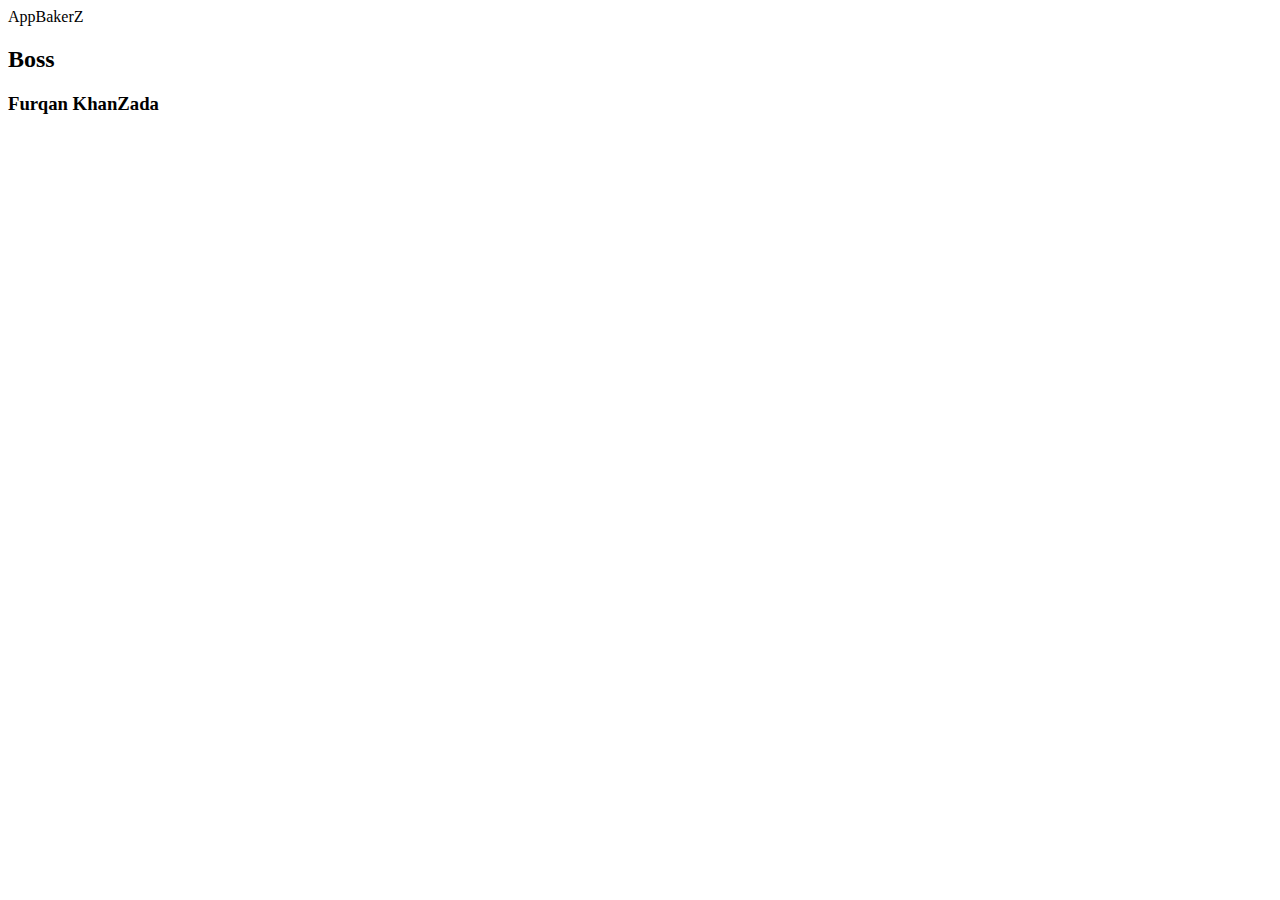
<file: index.html>
<!DOCTYPE html>
<html>
<head lang="en">
    <meta charset="UTF-8">
    <title>array</title>
    <link href="style.css" rel="stylesheet">
    <link rel="stylesheet" media="mediatype and|not|only (media feature)" href="style.css">
</head>
<body>

<div id="main">
    AppBakerZ
</div>
<h2>Boss</h2>
<h3>Furqan KhanZada</h3>


<!--<script>-->
<!--var a = 5;-->
<!--var b = 10;-->
<!--var c = a + b;-->
<!--var d = c * a;-->
<!--var c = c + c;-->
<!--var e = 'zubair';-->
<!--var f = 'khanzada';-->
<!--var e = e +" "+ f;-->



<!--document.getElementById('main').innerHTML = e;-->



<!--console.log('zubair','khanzada');-->

<!--</script>-->

<!--//    var names = ['name', 'cast', 'age', 'email', 'password'];-->
<!--//    console.log(names);-->

<!--//var a = "zubair";-->
<!--//document.write(a);-->
<!--//console.log(a);-->
<!--//alert(a);-->



<!--<button type="button" onclick="myFunction()">Click Me!</button>-->
<!--<p id="demo">This is a demonstration.</p>-->
<!--<script>-->
<!--function myFunction() {-->
<!--document.getElementById('demo').innerHTML = "Hello JavaScript!"-->
<!--}-->

<!--document.getElementById("array").innerHTML = names[1].name +" "+ names[1].cast +" "+ names[1].age +" "+ names[1].email +" "+ names[1].password;-->
<!--//&lt;!&ndash;//    document.getElementById("array").innerHTML = names[0].name +" "+ names[0].cast +" "+ names[0].age +" "+ names[0].email +" "+ names[0].password;&ndash;&gt;-->

<!--//&lt;!&ndash;//      var count = [5,6,8,3,7,2,4];&ndash;&gt;-->
<!--//&lt;!&ndash;//      count.unshift(9);&ndash;&gt;-->
<!--//&lt;!&ndash;//      count.push(1);&ndash;&gt;-->
<!--//&lt;!&ndash;//      count.sort();&ndash;&gt;-->
<!--//-->
<!--//-->
<!--//-->
<!--//&lt;!&ndash;//      var names = {&ndash;&gt;-->
<!--//&lt;!&ndash;//          name1 : 1,&ndash;&gt;-->
<!--//&lt;!&ndash;//          name2 : 2,&ndash;&gt;-->
<!--//&lt;!&ndash;//          name3 : 3,&ndash;&gt;-->
<!--//&lt;!&ndash;//          name4 : 4&ndash;&gt;-->
<!--//&lt;!&ndash;//      };&ndash;&gt;-->
<!--//&lt;!&ndash;//    console.log(names.name1);&ndash;&gt;-->
<!--//&lt;!&ndash;//    console.log(names.name2);&ndash;&gt;-->
<!--//&lt;!&ndash;//    console.log(names['name3']);&ndash;&gt;-->
<!--//&lt;!&ndash;//    console.log(names.name3);&ndash;&gt;-->
<!--//&lt;!&ndash;//    console.log(names.name4);&ndash;&gt;-->
<!--//&lt;!&ndash;//console.log(count);&ndash;&gt;-->
<!--//&lt;!&ndash;//document.getElementById('array').innerHTML = names['name2'];&ndash;&gt;-->
<!--//-->
<!--//-->
<!--//-->
<!--//-->
<!--//&lt;!&ndash;//&ndash;&gt;-->
<!--//&lt;!&ndash;//    names.shift();&ndash;&gt;-->
<!--//&lt;!&ndash;//    names.shift();&ndash;&gt;-->
<!--//&lt;!&ndash;//    names.push('karachi');&ndash;&gt;-->
<!--//&lt;!&ndash;//    names.pop();&ndash;&gt;-->
<!--//&lt;!&ndash;//    names.pop();&ndash;&gt;-->
<!--//&lt;!&ndash;//    names.pop();&ndash;&gt;-->
<!--//-->
<!--//-->
<!--//&lt;!&ndash;//      document.getElementById('array').innerHTML = count[8];&ndash;&gt;-->
<!--//-->
<!--//-->
<!--//-->
<!--//&lt;!&ndash;//    var count = [1,2,3,4,5,6,7,8,9,10];&ndash;&gt;-->
<!--//&lt;!&ndash;//    console.log(count);&ndash;&gt;-->
<!--//&lt;!&ndash;//    document.getElementById('array').innerHTML = count[7]* count[6];&ndash;&gt;-->
<!--//-->
<!--//&lt;!&ndash;//var a = 'zubair';&ndash;&gt;-->
<!--//&lt;!&ndash;//    document.write(a);&ndash;&gt;-->
<!--//&lt;!&ndash;//    console.log(a);&ndash;&gt;-->
<!--//&lt;!&ndash;//    alert(a);&ndash;&gt;-->
<!--//&lt;!&ndash;//&ndash;&gt;-->
<!--//&lt;!&ndash;//var b = 'khan';'zubair';&ndash;&gt;-->
<!--//&lt;!&ndash;//    document.write(b);&ndash;&gt;-->
<!--//&lt;!&ndash;//    console.log(b);&ndash;&gt;-->
<!--//&lt;!&ndash;//    alert(b);&ndash;&gt;-->




<!--&lt;!&ndash;</script>&ndash;&gt;-->

<!--<script>-->
<!--var c = [];-->
<!--var names = [-->
<!--{-->
<!--name: 'owais',-->
<!--cast: 'khanzada',-->
<!--age: 25,-->
<!--email: 'owais raza',-->
<!--password: 123456,-->
<!--country: 'pakistan'-->
<!--},-->
<!--{-->
<!--name: 'zubair',-->
<!--cast: 'khanzada',-->
<!--age: 22,-->
<!--email: 'zubairkz',-->
<!--password: 12345678,-->
<!--country: 'pakistan'-->
<!--},-->
<!--{-->
<!--name: 'umair',-->
<!--cast: 'khanzada',-->
<!--age: 23,-->
<!--email: 'umairkz',-->
<!--password: 12345678,-->
<!--country: 'pakistan'-->
<!--},-->
<!--{-->
<!--name: 'sohaib',-->
<!--cast: 'khanzada',-->
<!--age: 13,-->
<!--email: 'sohaibkz',-->
<!--password: 12345678,-->
<!--country: 'pakistan'-->
<!--},-->
<!--{-->
<!--name: 'shahid',-->
<!--cast: 'Dilbar',-->
<!--age: 23,-->
<!--email: 'shahid dilbar',-->
<!--password: 12345678,-->
<!--country: 'pakistan'-->
<!--},-->
<!--{-->
<!--name: 'adeel',-->
<!--cast: 'khanzada',-->
<!--age: 23,-->
<!--email: 'adeelkz',-->
<!--password: 12345678,-->
<!--country: 'pakistan'-->
<!--},-->
<!--{-->
<!--name: 'fahad',-->
<!--cast: 'pata ni',-->
<!--age: 23,-->
<!--email: 'fahad saeed',-->
<!--password: 12345678,-->
<!--country: 'pakistan'-->
<!--},-->
<!--{-->
<!--name: 'sumair',-->
<!--cast: 'pata ni',-->
<!--age: 23,-->
<!--email: 'sumair.',-->
<!--password: 12345678,-->
<!--country: 'pakistan'-->
<!--},-->
<!--{-->
<!--name: 'fazain',-->
<!--cast: 'pata ni',-->
<!--age: 23,-->
<!--email: 'fazain',-->
<!--password: 12345678,-->
<!--country: 'pakistan'-->
<!--},-->
<!--{-->
<!--name: 'ijlal',-->
<!--cast: 'khanzada',-->
<!--age: 23,-->
<!--email: 'ijlalkz',-->
<!--password: 12345678,-->
<!--country: 'pakistan'-->
<!--},-->
<!--{-->
<!--name: 'haider ali',-->
<!--cast: 'pata ni',-->
<!--age: 25,-->
<!--email: 'haiderali16',-->
<!--password: 987645,-->
<!--country: 'pakistan'-->
<!--}-->
<!--];-->
<!--for (var i=0; i < names.length; i++){-->
<!--var a = names[i].name;-->
<!--c.push(a);-->
<!--var a = names[i].cast;-->
<!--c.push(a);-->
<!--var a = names[i].age;-->
<!--c.push(a);-->
<!--var a = names[i].email;-->
<!--c.push(a);-->
<!--var a = names[i].password;-->
<!--c.push(a);-->
<!--var a = names[i].country;-->
<!--c.push(a);-->

<!--}-->

<!--console.log(c);-->

<!--</script>-->

<script>
//    var x = {
//        name: "jjj",
//        age: 18,
//        email : "kkjkjkj@yahoo.com"
//    };
//    switch (x.name){
//        case "umair":
//            x.email = "umair@yahoo.com";
//            break;
//        case "shahid":
//            x.email = "shahid@yahoo.com";
//            break;
//        case 'jjj':
//            x.email = "kkjkjkj@yahoo.com";
//            break;
//        default :
//            x = "does'nt match";
//
//    }
//    console.log(x);

</script>

</body>
</html>
</file>
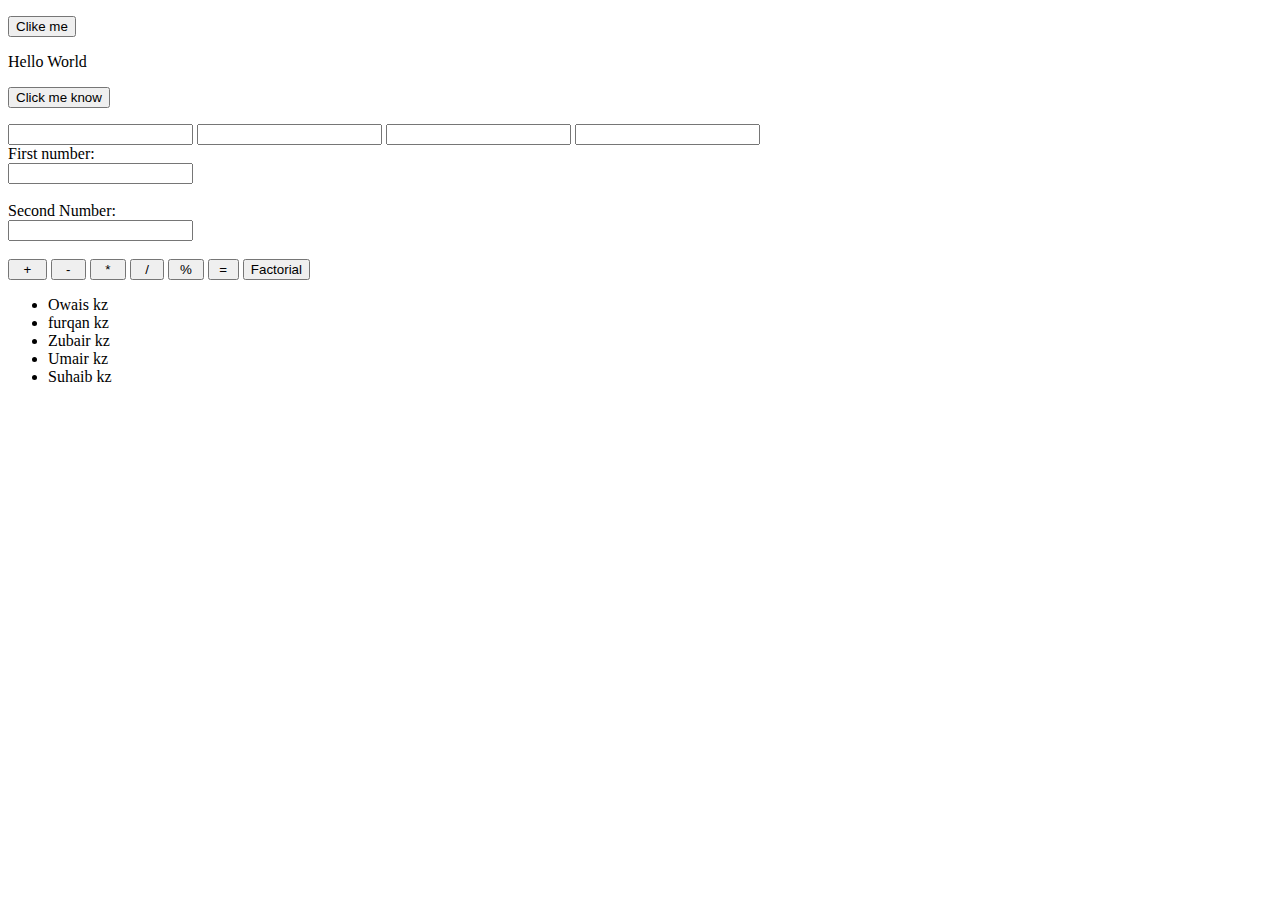
<file: Array.html>
<!DOCTYPE html>
<html>
<head lang="en">
    <meta charset="UTF-8">
    <title>Array</title>
</head>
<body>
<p id="Hello"></p>
<p></p>
<button type="button" onclick="myFunction()" value="Hide/Show">Clike me</button>
<p></p>
<div id="array">Hello World</div>
<p></p>
<button type="button" onclick="ohFunction()" value="Hide/Show">Click me know</button>
<p></p>
<div id="toggle" style="display: none">Hello World</div>
<p></p>


<input type="text" id="text1" onkeyup="thisFunction()">
<input type="text" id="text2">
<input type="text" id="text3">
<input type="text" id="text4">


<form>
        First number:<br>
        <input type="text" id="num1">
        <br>
        <br>
        Second Number:<br>
        <input type="text" id="num2">
        <br><br>
    <input type="button" name="Addition"   value="  +  " OnClick="plus()">
    <input type="button" name="Subtraction"   value="  -  " OnCLick="minus()">
    <input type="button" name="Multiplication" value="  *  " OnClick="mul()">
    <input type="button" name="Division"  value="  /  " OnClick="divide()">
    <input type="button" name="remainder" value=" % " onclick="remain()">
    <input type="button" name="equal" value=" = " onclick="equ()">
    <input type="button" name="Factorial" value="Factorial" onclick="fact()">
    </form>
<div id="result"></div>
<script>
    
    function plus(){

        var a = +(document.getElementById('num1').value);
        var b = +(document.getElementById('num2').value);
        document.getElementById('result').innerHTML = a + b;
    }
    function minus(){
        var a = +(document.getElementById('num1').value);
        var b = +(document.getElementById('num2').value);
        document.getElementById('result').innerHTML = a - b;
    }
    function mul(){
        var a = +(document.getElementById('num1').value);
        var b = +(document.getElementById('num2').value);
        document.getElementById('result').innerHTML = a * b;
    }
    function divide(){
        var a = +(document.getElementById('num1').value);
        var b = +(document.getElementById('num2').value);
        document.getElementById('result').innerHTML = a / b;
    }
    function remain(){
        var a = +(document.getElementById('num1').value);
        var b = +(document.getElementById('num2').value);
        document.getElementById('result').innerHTML = a % b;
    }
    function equ(){
        var a = +(document.getElementById('num1').value);
        var b = +(document.getElementById('num2').value);
        document.getElementById('result').innerHTML = a = b;
    }

    function fact(){
//        alert("jun");

        var a = document.getElementById('num1').value;
        var product=a;
       for(var i=a-1; i>1; i--)
       {
          product*=i;
       }
       document.getElementById('result').innerHTML = product;
    }
    console.log('plus');


    function thisFunction(){
        var q = document.getElementById('text1').value;
        document.getElementById('text2').value = q;
        document.getElementById('text3').value = q;
        document.getElementById('text4').value = q;
    }




    function myFunction(){
        var a = document.getElementById('array');
        if (a.style.display === "block" || a.style.display === ""){
            a.style.display = "none"
        }
        else
            a.style.display = "block"
    }



    function ohFunction(){
        var b = document.getElementById('toggle');
        if (b.style.display === "block" || b.style.display === ""){
            b.style.display = "none"
        }
        else
            b.style.display = "block"
    }



    var staffMamber = [
        {
            name: 'Owais kz',
            cast: 'khanzada',
            age: 24,
            email: 'Owaisraza@kz',
            password: 123456789
        },
        {
            name: 'furqan kz',
            cast: 'khanzada',
            age: 20,
            email: 'furqan@kz',
            password: 123456789985
        },
        {
            name: 'Zubair kz',
            cast: 'khanzada',
            age: 22,
            email: 'Zubair@kz',
            password: 123456789121
        },
        {
            name: 'Umair kz',
            cast: 'khanzada',
            age: 20,
            email: 'Umair@kz',
            password: 123456789010
        },
        {
            name: 'Suhaib kz',
            cast: 'khanzada',
            age: 14,
            email: 'Suhaib@kz',
            password: 123456789545
        }

    ];
    var kz = document.createElement('ul');
    document.body.appendChild(kz);

    for (var i = 0; i < staffMamber.length; i++){
        var a = staffMamber[i].name;
        for (var d in staffMamber[i]){
            var b = staffMamber[i];
        }
        console.log(b);

        var da = document.createElement('li');
        kz.appendChild(da);
        da.innerHTML = a;
    }
    console.log(a);




</script>
</body>
</html>
</file>
<file: style.css>
.red{

    background: green;
    color: white;
}
</file>
